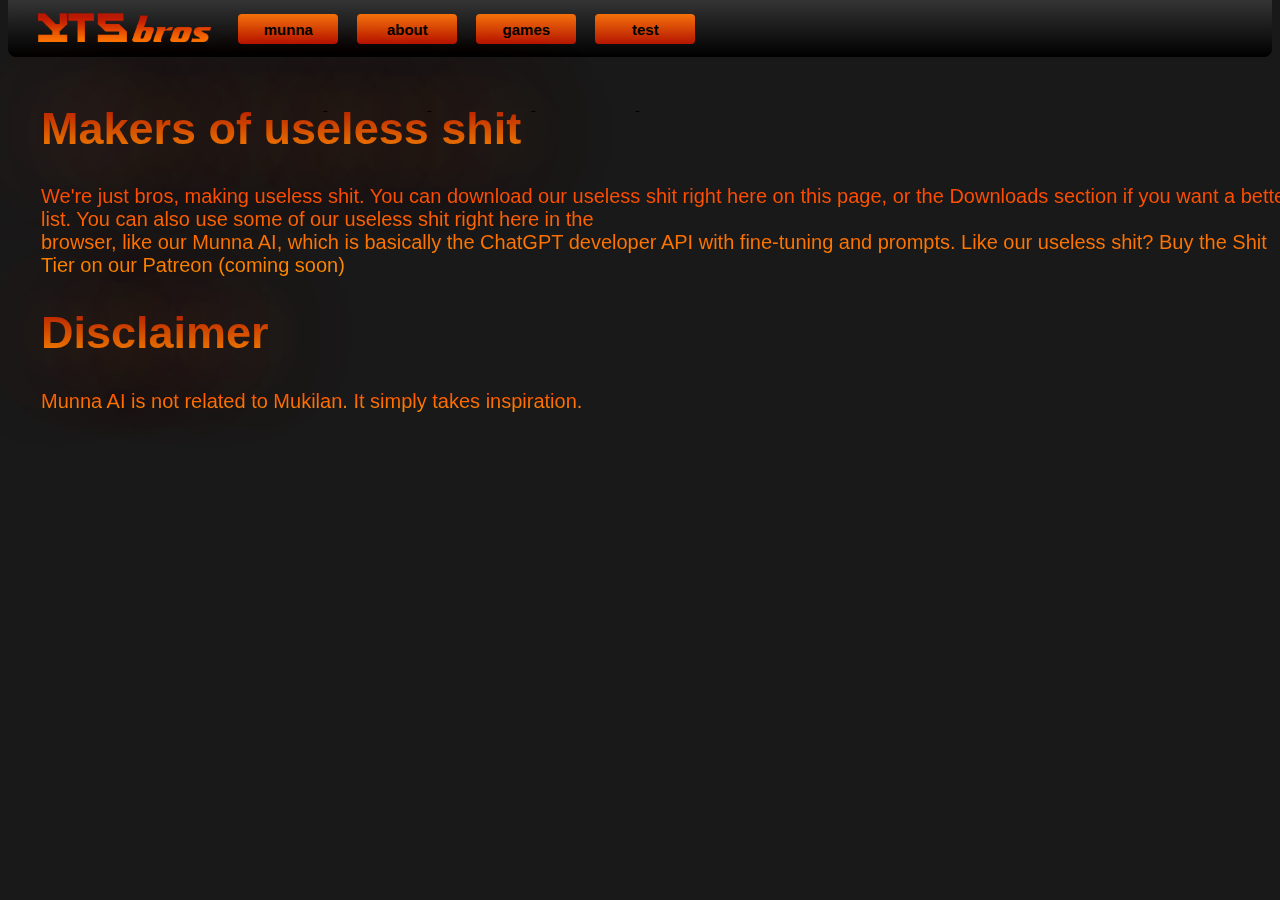
<file: index.html>
<!DOCTYPE html>
<html>

<head>
  <meta charset="utf-8">
  <meta name="viewport" content="width=device-width">
  <title>Home - YTSBros</title>
  <link href="style.css" rel="stylesheet" type="text/css" />
</head>

<body>
  


  <div class="header">
    <div class="header-text">
      <p>YTSBros</p>
    </div>
    <img src="YTSBrosLogo.png" alt="logo" class="logo">

    <a href="munna.html" id="homeHyperlinkDev">
      <button type="button" id="munnaOptionButton">munna</button>
    </a>

    <a href="about.html" id="homeHyperlinkDev">
      <button type="button" id="aboutButton">about</button>
    </a>

    <a href="other.html" id="homeHyperlinkDev">
      <button type="button" id="otherButton">games</button>
    </a>

    <a href="test.html" id="homeHyperlinkDev">
      <button type="button" id="testButton">test</button>
    </a>

    <a href="https://discord.gg/w2yb2sHneN" id="homeHyperlinkDev">
      <button type="button" id="discord"></button>
    </a>

  </div>

  <h1 class="title">Makers of useless shit</h1>
  <h2 class="blurb">We're just bros, making useless shit. You can download our useless shit right
    here on this page, or the Downloads section if you want a better list. You can also use some of
    our useless shit right here in the<br>browser, like our Munna AI, which is basically the ChatGPT
    developer API with fine-tuning and prompts. Like our useless shit? Buy the Shit Tier on our Patreon
    (coming soon)
    <h1 class="disc">Disclaimer</h1>
   <h2 class="discText">Munna AI is not related to Mukilan. It simply takes inspiration. 


</body>

</html>
</file>
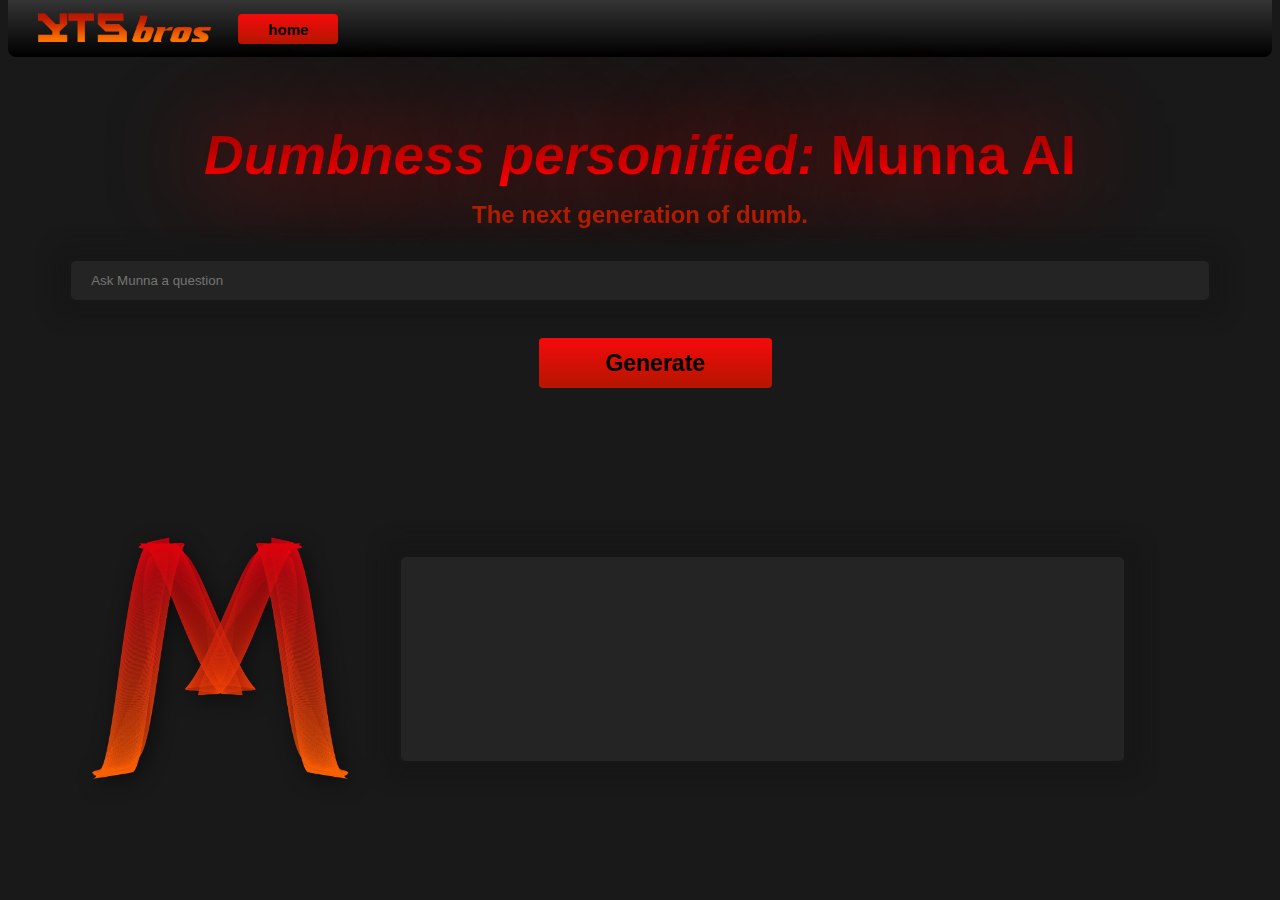
<file: munna.html>
<!DOCTYPE html>
<html>

<head>
  <meta charset="utf-8">
  <meta name="viewport" content="width=device-width">
  <title>Munna AI</title>
  <link rel="icon" type="image/x-icon" href="munnaIconSmall.ico">
  <link href="munna.css" rel="stylesheet" type="text/css" />
  <title>ChatGPT</title>

  <script type="text/javascript" src="munnaGPT.js"></script>
</head>


<body>


  <div class="header">
    <div class="header-text">
      <p>YTSBros</p>
    </div>
    <img src="YTSBrosLogo.png" alt="logo" class="logo">
    <a href="index.html" id="homeHyperlinkDev">
      <button type="button" id="homeButton">home</button>
    </a>

    <h1 class="title"><em>Dumbness personified:</em> Munna AI</h1>
    <h2 class="blurb">The next generation of dumb.
      <div class="wrapper">
        <div class="container">
          <p id="output" style="white-space: pre-wrap;"></p>
          <form id="input" autocomplete="off">

            <input name="input" id="input" spellcheck="false" class="inputBox" autofocus
              placeholder="Ask Munna a question" width: 100%;"><br>

          </form>
          <div>
            <button id="generate" class="genbutton" onclick="generate()">Generate</button>
          </div>
          <div class="munnaSection" id="munnaSectionId">
            <img src="MunnaLogo.png" id="munna" alt="munna" class="munna">
            <form id="munnareply">
              <textarea spellcheck="false" rows="5" cols="60" name="reply" id="reply" readonly
                placeholder=""></textarea>
            </form>
          </div>

        </div>
      </div>





</body>

</html>
</file>
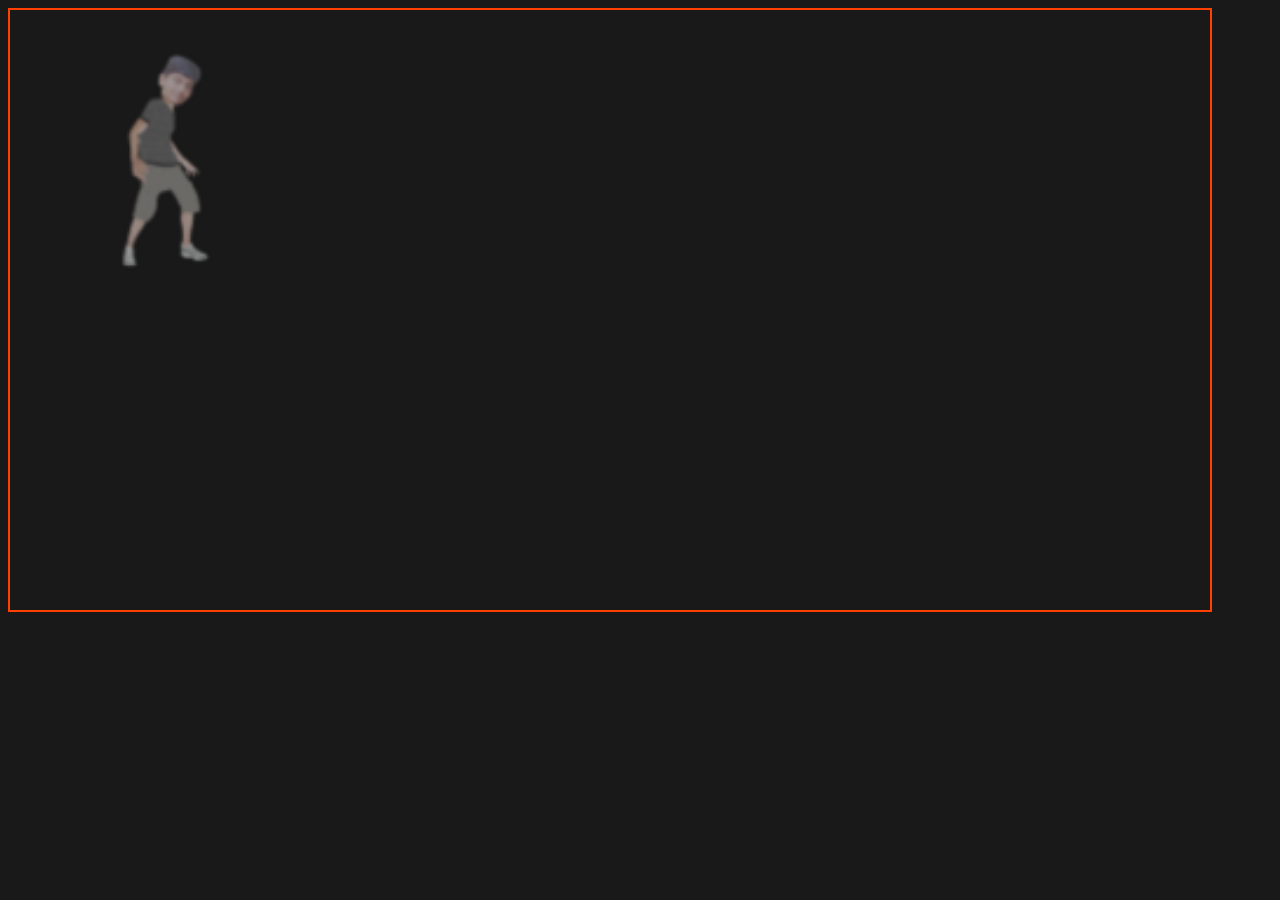
<file: other.html>
<!DOCTYPE html>
<html lang="en">
<head>
  <meta charset="UTF-8">
  <meta http-equiv="X-UA-Compatible" content="IE=edge">
  <meta name="viewport" content="width=device-width, initial-scale=1.0">
  <link href="game.css" rel="stylesheet" type="text/css" />
  <title>game</title>
</head>
<body>
  <canvas id="canvas2"></canvas>
  <script src="i.js"></script>
</body>
</html>
</file>
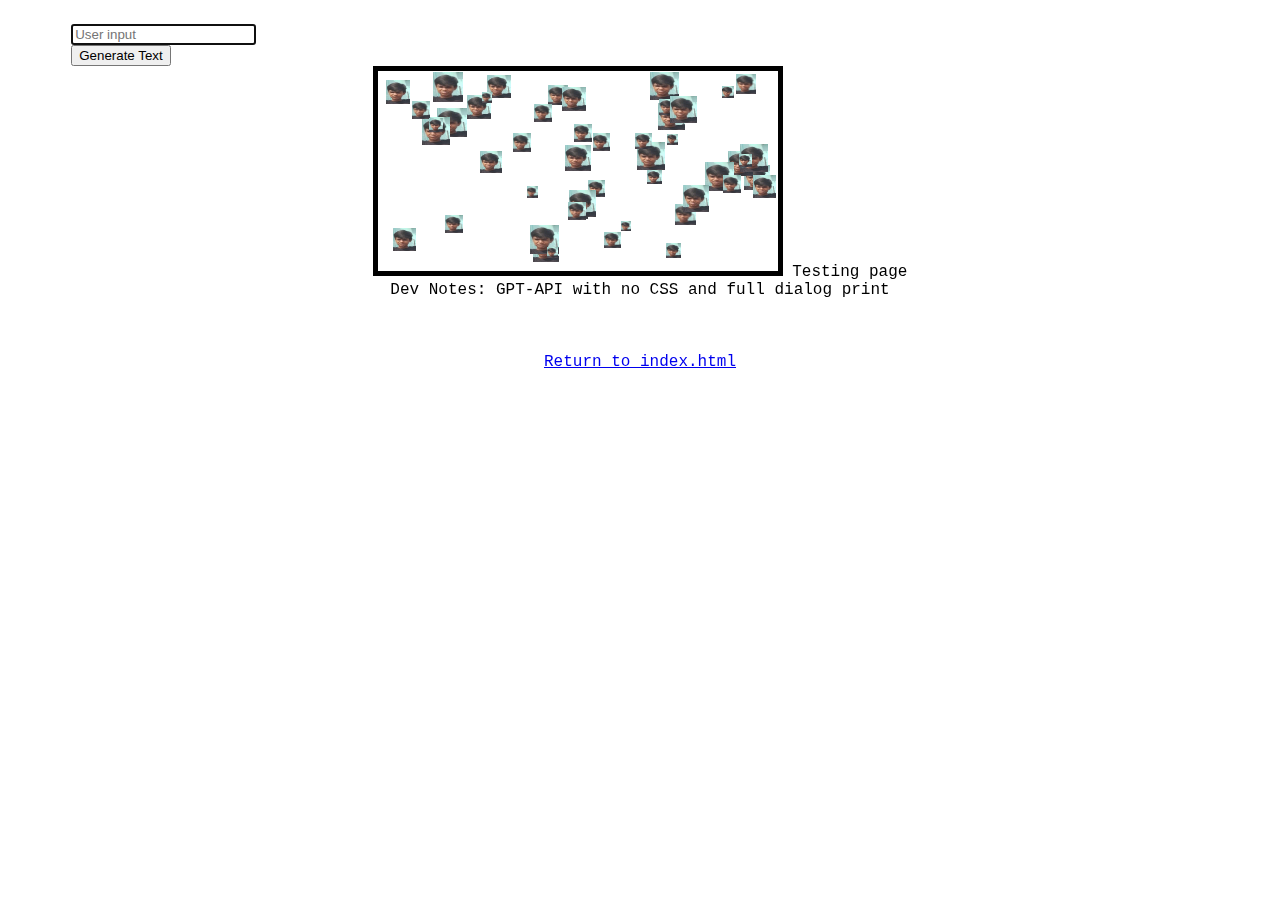
<file: test.html>
<!DOCTYPE html>
<html lang="en">

<head>
  <title>ChatGPT</title>
  <style type="text/css">
    html,
    body {
      min-width: 320px;
      text-align: center;
      font-family: Courier New;
    }

    .wrapper {
      width: 100%;
      display: inline-flex;
      text-align: left;
    }

    .container {
      width: 90%;
      margin: 0 auto;
      position: relative;
    }
  </style>
  <script>
    const userAction = async () => {
      const reply = "" + document.forms["input"]["reply"].value;

      const input = document.forms["input"]["input"].value;
      const reponse = await fetch('https://api.openai.com/v1/chat/completions', {
        method: "POST",
        body: JSON.stringify({
          "model": "gpt-3.5-turbo", "messages":
            [{"role": "assistant", "content": reply},
            {"role": "user", "content": input}
            ]
        }),
        headers: {
          "content-type": "application/json",
          Authorization: "Bearer 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",
        }
      }).then((response) => {
        if (response.ok) {
          response.json().then((json) => {
            const AnswerLog = [document.getElementById("output").innerHTML,
              "<br><br>ME: ", input, "<br><br>AI: ", json.choices[0].message.content];
            document.forms["input"]["reply"].value = json.choices[0].message.content;
            document.forms["input"]["input"].value = "";
            document.getElementById("output").innerHTML = AnswerLog.join("");
          });
        }
      });
    }
  </script>
</head>

<body>
  <div class="wrapper">
    <div class="container">
      <p id="output" style="white-space: pre-wrap;"></p>
      <form id="input">
        <input name="reply" placeholder="" readonly style="display: none;">
        <input name="input" autofocus placeholder="User input" width: 95%;"><br>

      </form>
      <button onclick="userAction()">Generate Text</button>
    </div>
  </div>
  <canvas class="muskHeads" width="1920" height="777" style="border:5px solid #000000;">

  </canvas>
  <script src="muskus.js"></script>
  Testing page
  <br>
  Dev Notes: GPT-API with no CSS and full dialog print
  <a href="index.html" id="homeHyperlinkDev"><br><br><br><br>Return to index.html</a>
</body>

</html>
</file>
<file: style.css>
html {
  height: 100%;
  width: 100%;
  background: #191919 !important;
}

#homeHyperlinkDev{
  color: #000000;
}

.header {
  background: linear-gradient(0deg, rgba(0,0,0,1) 0%, rgba(52,52,52,1) 100%);
  position: relative;
  height: 57px;
  top: -16px;
  border-bottom-right-radius: 8px;
  border-bottom-left-radius: 8px;
  
}

.logo{
 position: relative !important;
 height: 133% !important;
 bottom: 45px !important;
  left: 10px !important;
}

.header-text{
  color: #FFFFFF;
  visibility: hidden;
}

#munnaOptionButton, #aboutButton, #otherButton, #testButton, #discord{
background: linear-gradient(180deg, rgba(245,113,10,1) 0%, rgba(180,22,1,1) 100%); 
border: none !important;
height: 30px !important;
border-radius: 4px;
position: relative !important;
left: 15px !important;
bottom: 75px !important;
width: 100px !important;
font-family: Helvetica;
font-size: 15px !important;
font-weight: 700;
}

#aboutButton{
  left: 30px !important;
}

#otherButton{
  left: 45px !important;
}

#testButton{
  left: 60px !important;
}

#discord{
  left: 1022px !important;
  bottom: 81.66px !important;
  width: 150px !important;
  background: linear-gradient(180deg, rgba(133,159,251,1) 0%, rgba(107,128,199,1) 100%); 
}

#aboutButton:hover, #munnaOptionButton:hover, #otherButton:hover, #testButton:hover{
background: linear-gradient(0deg, rgba(245,113,10,1) 0%, rgba(180,22,1,1) 100%);  
}

#discord:hover{
background: linear-gradient(0deg, rgba(133,159,251,1) 0%, rgba(107,128,199,1) 100%);   
}

#munnaOptionButton:active, #aboutButton:active, #otherButton:active, #testButton:active{
box-shadow: 0px 0px 12px 0px #ff3315;
background: linear-gradient(0deg, rgba(245,113,10,1) 0%, rgba(180,22,1,1) 100%); 
}

#discord:active{
box-shadow: 0px 0px 12px 0px #8080ff;
background: linear-gradient(0deg, rgba(133,159,251,1) 0%, rgba(107,128,199,1) 100%);    
}

.title, .disc{
   background: linear-gradient(0deg, rgba(255,145,0,1) 0%, rgba(180,22,1,1) 100%); 
    color: transparent;
    -webkit-background-clip: text;
    background-clip: text;
  text-shadow: 0px 0px 100px #a2402f;
  font-size: 45px !important;
  position: relative;
  bottom: 0px;
  left: 33px;
  font-family: helvetica;
}

.blurb, .discText{
background: linear-gradient(180deg, rgba(255,68,0,1) 0%, rgba(255,145,0,1) 100%); 
    color: transparent;
    -webkit-background-clip: text;
    background-clip: text;
  position: relative;
  left: 33px;
  bottom: 0px;
  font-family: helvetica;
  font-size: 20px;
  font-weight: 300;
}
</file>
<file: munna.css>
body{
    text-decoration-color: white !important;
  overflow-y: hidden;
		}
		.wrapper {
			width: 100%;
			display: inline-flex;
			text-align: left;
		}
		.container {
			width: 90%;
			margin: 0 auto;
			position: relative;
      
		}

html {
  height: 100%;
  width: 100%;
  background: #191919 !important;
}

/* Works on Firefox */
* {
  scrollbar-width: thin;
  scrollbar-color: #ff0f00 #383838;
}

/* Works on Chrome, Edge, and Safari */
*::-webkit-scrollbar {
  width: 12px;
}

*::-webkit-scrollbar-track {
  background: #383838;
}

*::-webkit-scrollbar-thumb {
  background-color: #ff1100;
  border-radius: 20px;
  border: 3px solid #383838;
}

#chatheader{
   color: #fff !important;

}

#output{
  background: white !important;
}

.header {
  background: linear-gradient(0deg, rgba(0,0,0,1) 0%, rgba(52,52,52,1) 100%);
  position: relative;
  height: 57px;
  top: -16px;
  border-bottom-right-radius: 8px;
  border-bottom-left-radius: 8px;
  
}

#munnalogo{
  height: 80% !important;
  position: relative !important;
  top: -29px !important;
  left: 30px !important;
}

.logo{
 position: relative !important;
 height: 133% !important;
 bottom: 45px !important;
  left: 10px !important;
}

.header-text{
  color: #FFFFFF;
  visibility: hidden;
}

.inputBox{
  padding: 12px 20px;
  margin: 8px 0;
  box-sizing: border-box;
  border-radius: 5px !important;
  border: none !important;
  background-color: #242424 !important;
  box-shadow: 0px 0px 14px 19px #171717 !important;
  color: #cfcfcf !important;
  position: relative;
  
  width: 100% !important;
  top: 110% !important;
   outline: none !important;
}




#reply{
 padding: 12px 20px;
  margin: 8px 0;
  border-radius: 5px !important;
  border: none !important;
  background-color: #242424 !important;
  box-shadow: 0px 0px 14px 19px #171717 !important;
  color: #ff0000 !important;
  position: relative;
  resize: none;
  width: 60%;
  height: 180px;                
  bottom: 115px !important;
  left: 330px !important;
  outline: none !important;
  font-family: Helvetica !important;
  font-size: 13px !important;
}

.title{
background: linear-gradient(180deg, rgba(177,0,0,1) 35%, rgba(255,0,0,1) 100%);
    color: transparent;
    -webkit-background-clip: text;
    background-clip: text;
  text-shadow: 0px 0px 100px #ff0000;
  text-align: center;
  font-size: 55px !important;
  position: relative;
  bottom: 33px;
  font-family: helvetica;
}

.blurb{
  text-align: center;

background: linear-gradient(180deg, rgba(177,28,0,1) 35%, rgba(255,0,0,1) 100%);
    color: transparent;
    -webkit-background-clip: text;
    background-clip: text;
  position: relative;
  bottom: 56px;
  font-family: helvetica;
}

#munna{
  height: 300px !important;
  position: relative;
  top: 150px;
}
#neoButton, #homeButton, #generate{
background: linear-gradient(180deg, rgb(245, 10, 10) 0%, rgba(180,22,1,1) 100%);  
border: none !important;
height: 30px !important;
border-radius: 4px;
position: relative !important;
left: 15px !important;
bottom: 75px !important;
width: 100px !important;
font-family: Helvetica;
font-size: 15px !important;
font-weight: 700;
}

.munnaSection{
  margin: auto !important;
}

#generate, .genbutton{
  top: 30.4px !important;
  position: relative;

    display: block;
    margin-left: auto;
    margin-right: auto; 
  width: 233px !important;
  height: 50px !important;
  font-size: 23px !important;
}

#homeButton:hover, #neoButton:hover, #generate:hover{
background: linear-gradient(0deg, rgb(245, 10, 10) 0%, rgba(180,22,1,1) 100%); 
}
#homeButton:active, #neoButton:active, #generate:active{
box-shadow: 0px 0px 12px 0px #ff3315;
background: linear-gradient(0deg, rgb(245, 10, 10) 0%, rgba(180,22,1,1) 100%); 
}

#neoButton{
  position: relative !important;
  left: 55px !important;
  top: -46px !important;
}

.muskHeads{
  position: relative;
  border-color: #ff4000 !important;
  top: 250px;
  width: 400px;
  height: 200px;
}
</file>
<file: game.css>
body{
    text-decoration-color: white !important;
		}
		.wrapper {
			width: 100%;
			display: inline-flex;
			text-align: left;
		}
		.container {
			width: 90%;
			margin: 0 auto;
			position: relative;
		}

html {
  height: 100%;
  width: 100%;
  background: #191919 !important;
}

#canvas2{
  border: 2px solid #ff4000;
  width: 1200;
  height: 600;
  top: 50%;
  left: 50%;
}
</file>
